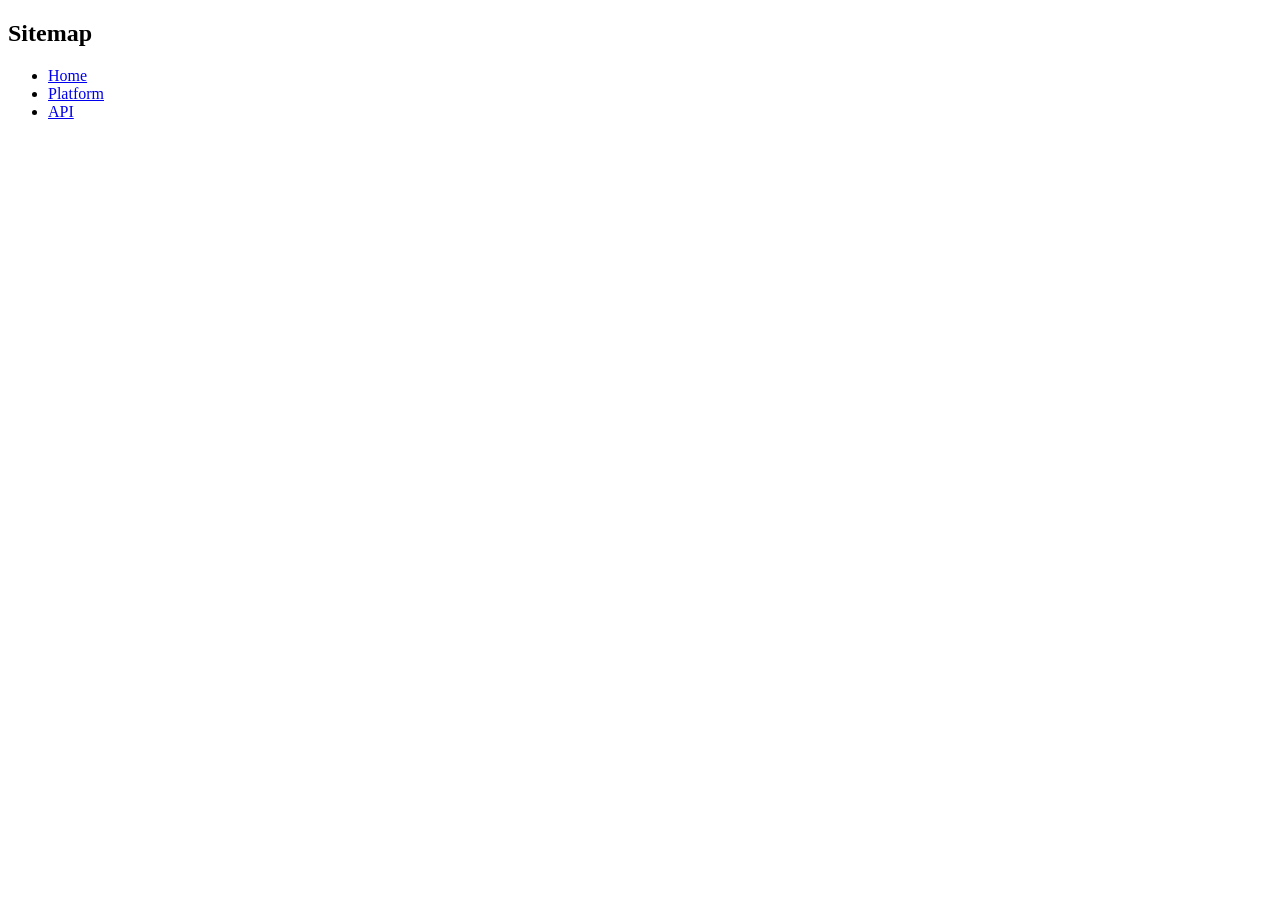
<file: sitemap.html>
<!DOCTYPE html>
<html lang="en">
  <head>
    <meta charset="UTF-8" />
    <meta http-equiv="X-UA-Compatible" content="IE=edge" />
    <meta name="viewport" content="width=device-width, initial-scale=1.0" />
    <title>Pluribus - Sitemap</title>
  </head>
  <body>
    <main>
      <section>
        <h1>Sitemap</h1>
        <ul>
          <li><a href="index.html">Home</a></li>
          <li><a href="platform.html">Platform</a></li>
          <li><a href="api.html">API</a></li>
        </ul>
      </section>
    </main>
  </body>
</html>
</file>
